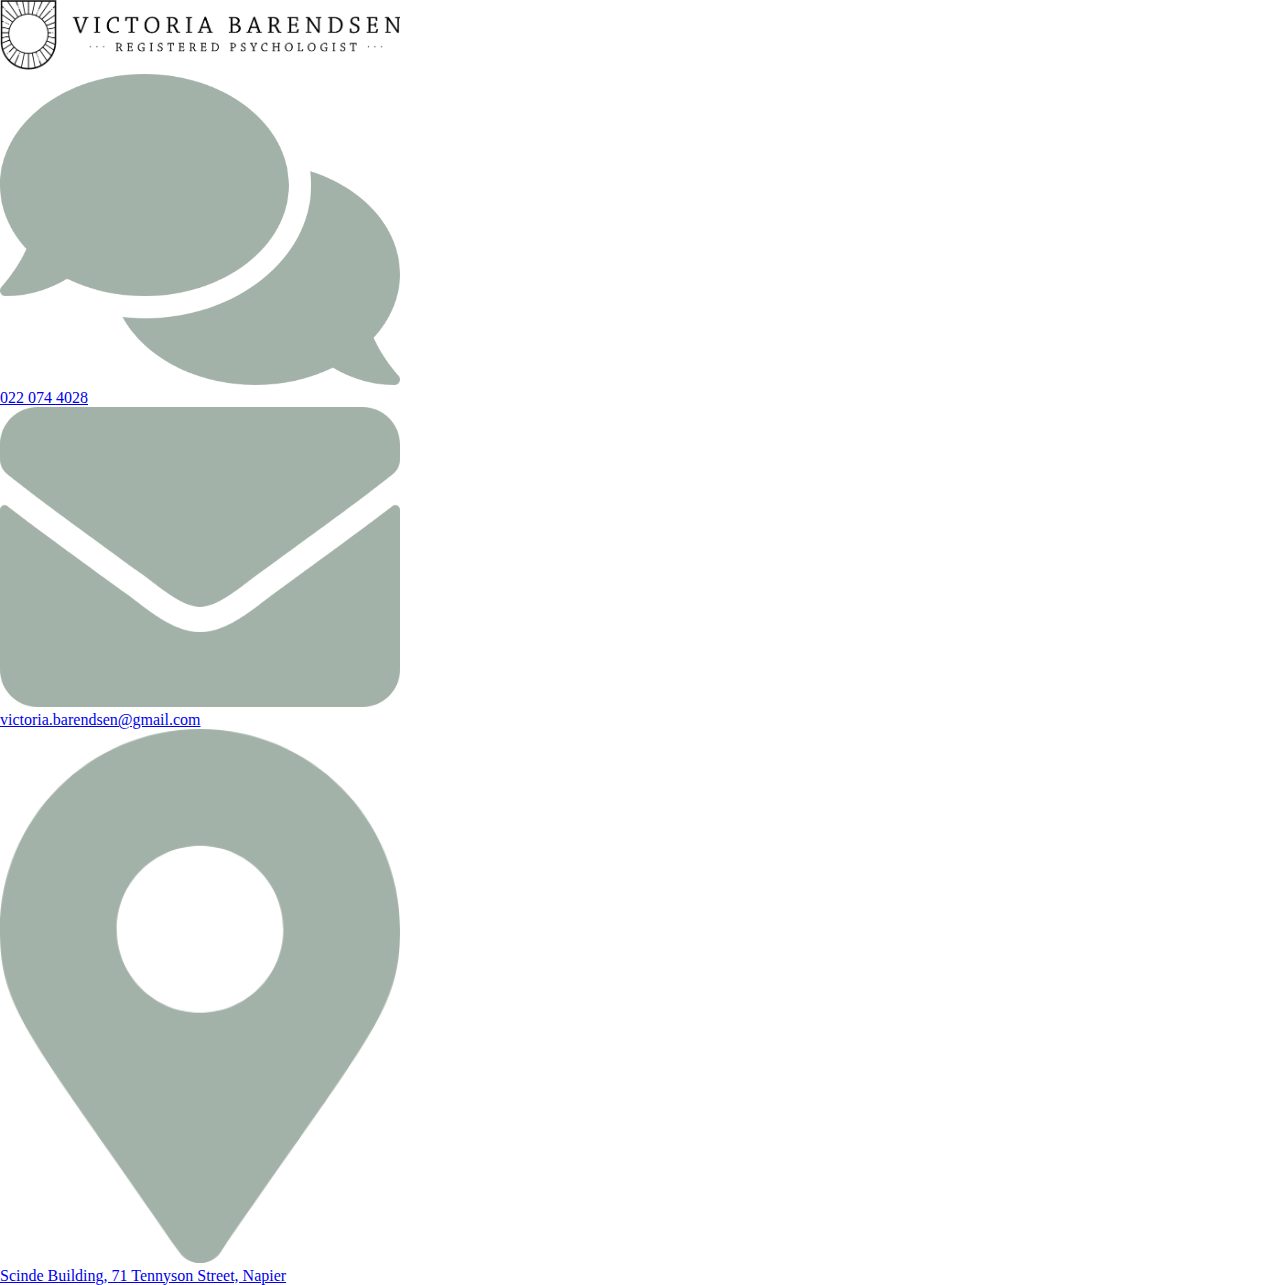
<file: Vb email signature/index.html>
<!DOCTYPE html>
<html lang="en">
  <head>
    <meta charset="UTF-8" />
    <meta name="viewport" content="width=device-width, initial-scale=1.0" />
    <link rel="stylesheet" href="style.css" />
    <title>Document</title>
  </head>
  <body>
    <div class="container">
      <img class="logo" src="main-logo.png" />
      <div class="info-grid">
        <div class="contact">
          <a href="tel:0220744028">
            <img src="comments.png" alt="message icon" class="icon" />
            022 074 4028
          </a>
        </div>
        <div class="contact">
          <a href="mailto:victoria.barendsen@gmail.com">
            <img src="mail.png" alt="mail icon" class="icon" />
            victoria.barendsen@gmail.com
          </a>
        </div>
        <div class="contact">
          <a href="#">
            <img src="location.png" alt="location icon" class="icon" />
            Scinde Building, 71 Tennyson Street, Napier
          </a>
        </div>
      </div>
    </div>
  </body>
</html>
</file>
<file: Vb email signature/style.css>
* {
  box-sizing: border-box;
  margin: 0;
  padding: 0;
}

.container {
  width: 400px;
}

.logo {
  width: 100%;
}

.icon {
  width: 100%;
}
</file>
